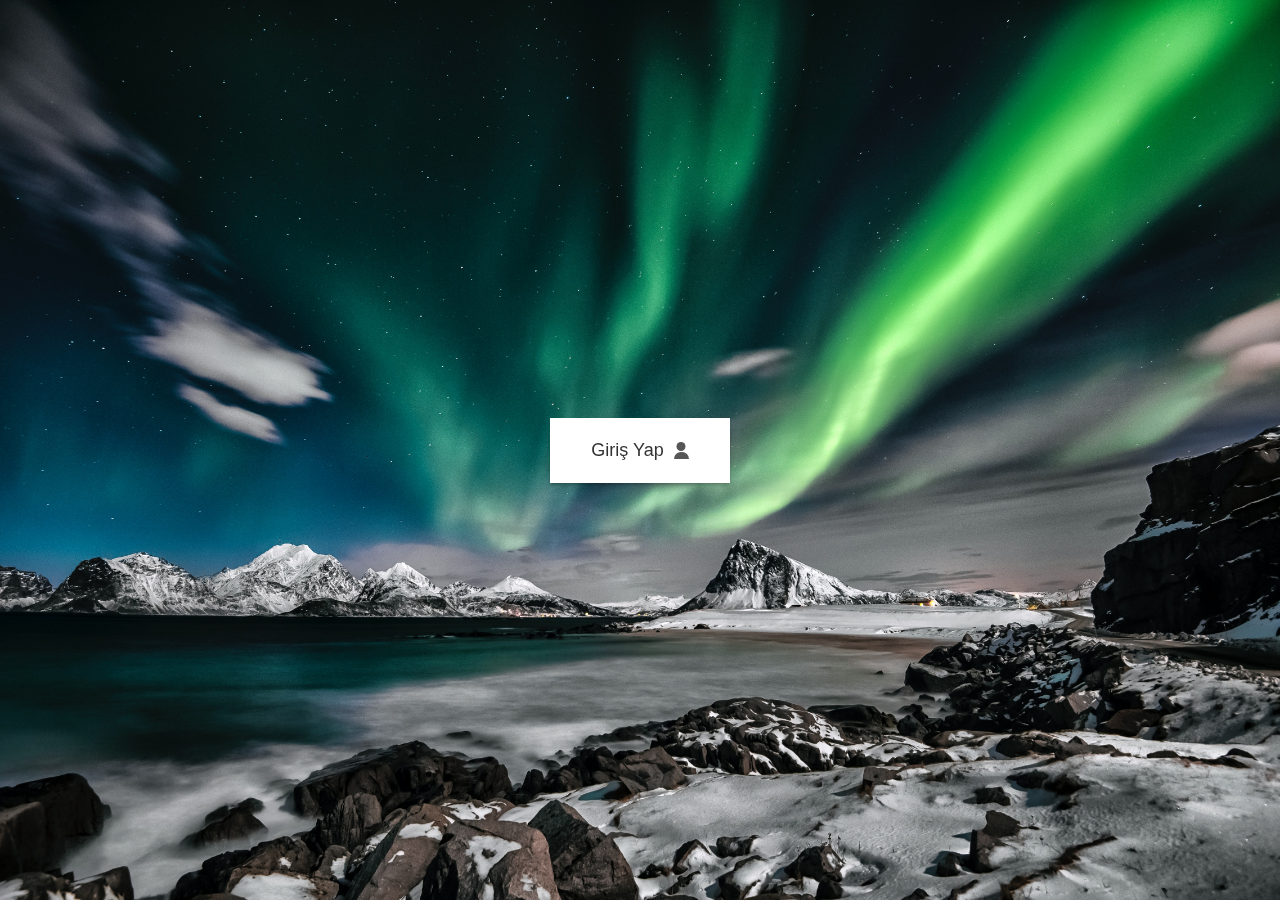
<file: DetaySoft giriş/index.html>
<!DOCTYPE html>
<html lang="en">
<head>
    <meta charset="UTF-8">
    <meta http-equiv="X-UA-Compatible" content="IE=edge">
    <meta name="viewport" content="width=device-width, initial-scale=1.0">
    <link rel="stylesheet" href="style.css">
    <title>detaylogin</title>
</head>
<body>

    <input class="c-checkbox" type="checkbox" id="start">
<input class="c-checkbox" type="checkbox" id="progress2">
<input class="c-checkbox" type="checkbox" id="progress3">
<input class="c-checkbox" type="checkbox" id="finish">
<div class="c-form__progress"></div>

<div class="c-formContainer">
  <div class="c-welcome">Welcome to ToDo     
    <a href="DetaySoft Project/index.html"> ToDoya Devam Et</a>
  </div>
  <form class="c-form" action="">
    <div class="c-form__group">
      <label class="c-form__label" for="username">
                    <input
                        type="text"
                        id="username"
                        class="c-form__input"
                        placeholder=" "
                        pattern="[^\s]+" 
                        required> <!--Formun gönderilmeden önce boşluk kısımlarının doldurulması gereklidir
                        pattern kısmında herhangi bir boşluk istediğimi belittim(kullanıcı isminin birleşik yazılması istenmektedir)  -->

                    <label class="c-form__next" for="progress2" role="button">
                        <span class="c-form__nextIcon"></span>
                    </label>

      <span class="c-form__groupLabel">Kullanıcı adınız nedir?</span>
      <b class="c-form__border"></b>
      </label>
    </div>

    <div class="c-form__group">
      <label class="c-form__label" for="femail">
                    <input
                        type="email"
                        id="femail"
                        class="c-form__input"       
                        placeholder=" "
                        pattern="[A-Za-z0-9._%+-]+@[A-Za-z0-9.-]+\.[A-Za-z]{1,63}$"  
                        required> <!-- formun gönderilmeden önce boşluk kısımlarının doldurulması gereklidir
                        pattern kısmında e-posta için gereklilikleri belitttim.ilk olarak harf giriliyor daha sonra "@"işaretini ve ondan sonra bir 
                        harf daha asonra tekrar bir harf daha giriyoruz 
                        daha sonra "." kontrol ediliyor ve ondan sonra bir harf daha giriyoruz (a@a.c) -->

                    <label class="c-form__next" for="progress3" role="button">
                        <span class="c-form__nextIcon"></span>
                    </label>

      <span class="c-form__groupLabel">E-mail adresiniz nedir?</span>
      <b class="c-form__border"></b>
      </label>
    </div>

    <div class="c-form__group">
      <label class="c-form__label" for="fpass">
                    <input
                        type="password"
                        id="fpass"
                        class="c-form__input"
                        placeholder=" "
                        required> <!-- formun gönderilmeden önce boşluğun doldurulması gereklidir --> 

                    <label class="c-form__next" for="finish" role="button">
                        <span class="c-form__nextIcon"></span>
                    </label>

      <span class="c-form__groupLabel">Şifrenizi giriniz.</span>
      <b class="c-form__border"></b>
      </label>
    </div>

    <label class="c-form__toggle" for="start">Giriş Yap<span class="c-form__toggleIcon"></span></label>
  </form>
</div>
</body>
</html>
</file>
<file: DetaySoft giriş/style.css>
body {
	 font-family: "Open Sans", sans-serif;
	 margin: 0;
	 height: 100vh;
	 display: grid;
	 place-items: center;
	 background-image: url(auroraback.jpg);
	 background-position:center;
	 background-size: cover;
	 position: relative;
	 overflow: hidden;
}
 .c-checkbox {
	 display: none;
}
 .c-checkbox:nth-of-type(1):checked ~ .c-formContainer .c-form__toggle {
	 visibility: hidden;
	 opacity: 0;
	 transform: scale(0.7);
}
 .c-checkbox:nth-of-type(1):checked ~ .c-formContainer .c-form {
	 width: 382px;
}
 .c-checkbox:nth-of-type(1):checked ~ .c-formContainer .c-form .c-form__group:nth-child(1) {
	 visibility: visible;
	 opacity: 1;
}
 .c-checkbox:nth-of-type(1):checked ~ .c-formContainer .c-form .c-form__group:nth-child(1) .c-form__border {
	 width: 100%;
}
 .c-checkbox:nth-of-type(1):checked ~ .c-formContainer .c-form .c-form__group:nth-child(1) .c-form__input:not(:placeholder-shown):invalid ~ .c-form__border, .c-checkbox:nth-of-type(1):checked ~ .c-formContainer .c-form .c-form__group:nth-child(1) .c-form__input:not(:placeholder-shown):invalid ~ .c-form__next {
	 color: #f03;
}
 .c-checkbox:nth-of-type(1):checked ~ .c-formContainer .c-form .c-form__group:nth-child(1) .c-form__input:required:valid ~ .c-form__next {
	 pointer-events: initial;
	 color: #565656;
}
 .c-checkbox:nth-of-type(2):checked ~ .c-form__progress {
	 width: calc(100vw / 3);
}
 .c-checkbox:nth-of-type(2):checked ~ .c-formContainer .c-form .c-form__group:nth-child(1) {
	 visibility: hidden;
	 opacity: 0;
}
 .c-checkbox:nth-of-type(2):checked ~ .c-formContainer .c-form .c-form__group:nth-child(1) .c-form__border {
	 width: 0;
}
 .c-checkbox:nth-of-type(2):checked ~ .c-formContainer .c-form .c-form__group:nth-child(2) {
	 visibility: visible;
	 opacity: 1;
}
 .c-checkbox:nth-of-type(2):checked ~ .c-formContainer .c-form .c-form__group:nth-child(2) .c-form__border {
	 width: 100%;
}
 .c-checkbox:nth-of-type(2):checked ~ .c-formContainer .c-form .c-form__group:nth-child(2) .c-form__input:not(:placeholder-shown):invalid ~ .c-form__border, .c-checkbox:nth-of-type(2):checked ~ .c-formContainer .c-form .c-form__group:nth-child(2) .c-form__input:not(:placeholder-shown):invalid ~ .c-form__next {
	 color: #f03;
}
 .c-checkbox:nth-of-type(2):checked ~ .c-formContainer .c-form .c-form__group:nth-child(2) .c-form__input:required:valid ~ .c-form__next {
	 pointer-events: initial;
	 color: #565656;
}
 .c-checkbox:nth-of-type(3):checked ~ .c-form__progress {
	 width: calc((100vw / 3) + 100vw / 3);
}
 .c-checkbox:nth-of-type(3):checked ~ .c-formContainer .c-form .c-form__group:nth-child(2) {
	 visibility: hidden;
	 opacity: 0;
}
 .c-checkbox:nth-of-type(3):checked ~ .c-formContainer .c-form .c-form__group:nth-child(2) .c-form__border {
	 width: 0;
}
 .c-checkbox:nth-of-type(3):checked ~ .c-formContainer .c-form .c-form__group:nth-child(3) {
	 visibility: visible;
	 opacity: 1;
}
 .c-checkbox:nth-of-type(3):checked ~ .c-formContainer .c-form .c-form__group:nth-child(3) .c-form__border {
	 width: 100%;
}
 .c-checkbox:nth-of-type(3):checked ~ .c-formContainer .c-form .c-form__group:nth-child(3) .c-form__input:not(:placeholder-shown):invalid ~ .c-form__border, .c-checkbox:nth-of-type(3):checked ~ .c-formContainer .c-form .c-form__group:nth-child(3) .c-form__input:not(:placeholder-shown):invalid ~ .c-form__next {
	 color: #f03;
}
 .c-checkbox:nth-of-type(3):checked ~ .c-formContainer .c-form .c-form__group:nth-child(3) .c-form__input:required:valid ~ .c-form__next {
	 pointer-events: initial;
	 color: #565656;
}
 #finish:checked ~ .c-form__progress {
	 width: 100vw;
}
 #finish:checked ~ .c-formContainer .c-form {
	 transition: opacity 0.2s 0.1s, transform 0.3s;
	 opacity: 0;
	 transform: translateX(50%) scaleX(0);
}
 #finish:checked ~ .c-formContainer .c-form .c-form__group:nth-child(3) {
	 transition: 0s;
	 visibility: hidden;
	 opacity: 0;
}
 #finish:checked ~ .c-formContainer .c-form .c-form__group:nth-child(3) .c-form__border {
	 width: 0;
}
 #finish:checked ~ .c-formContainer .c-welcome {
	 opacity: 1;
}
 .c-formContainer {
	 width: 180px;
	 height: 65px;
	 z-index: 1;
	 display: flex;
	 justify-content: center;
}
 .c-welcome {
	 position: absolute;
	 width: max-content;
	 height: inherit;
	 font-size: 40px;
	 color: #fff;
	 opacity: 0;
	 transition: 0.3s;
}

 .c-welcome a
{
 color: white;
 size: initial;
 position: absolute;
 top: 100px;
 right: 100px;
 font-size: 20px;
 text-decoration: none;
}
 .c-form {
	 position: relative;
	 width: inherit;
	 height: inherit;
	 background-color: #fff;
	 box-shadow: 0 5px 10px -2px rgba(0, 0, 0, 0.2), 0 2px 4px -1px rgba(0, 0, 0, 0.3);
}
 .c-form__toggle {
	 width: inherit;
	 height: inherit;
	 border-radius: 20px;
	 font-size: 18px;
	 color: #333;
	 cursor: pointer;
	 transition: 0.2s;
	 display: flex;
	 align-items: center;
	 justify-content: center;
}
 .c-form__toggleIcon {
	 display: inline-block;
	 margin-left: 10px;
	 position: relative;
	 width: 15px;
	 height: 17px;
}
 .c-form__toggleIcon::before, .c-form__toggleIcon::after {
	 content: "";
	 position: absolute;
	 background-color: #565656;
}
 .c-form__toggleIcon::before {
	 left: 50%;
	 transform: translateX(-50%);
	 width: 9px;
	 height: 9px;
	 border-radius: 50%;
}
 .c-form__toggleIcon::after {
	 bottom: 0;
	 width: 100%;
	 height: 7px;
	 border-radius: 7px 7px 0 0;
}
 .c-form__group {
	 width: 100%;
	 height: 100%;
	 visibility: hidden;
	 opacity: 0;
	 padding: 12px 15px;
	 box-sizing: border-box;
	 transition: 0.2s 0.2s;
	 position: absolute;
}
 .c-form__label {
	 position: relative;
	 cursor: pointer;
	 width: calc(100% - 40px);
	 height: 100%;
	 display: flex;
	 align-items: flex-end;
}
 .c-form__input {
	 font-size: 20px;
	 font-family: inherit;
	 width: 100%;
	 height: 90%;
	 border: 0;
	 outline: 0;
	 color: #333;
	 box-sizing: border-box;
	 cursor: pointer;
}
 .c-form__input:focus ~ .c-form__groupLabel, .c-form__input:not(:placeholder-shown) ~ .c-form__groupLabel {
	 font-size: 10px;
	 top: -4px;
	 transform: translateY(0);
	 color: #333;
}
 .c-form__input:focus ~ .c-form__border, .c-form__input:not(:placeholder-shown) ~ .c-form__border, .c-form__input:focus ~ .c-form__next, .c-form__input:not(:placeholder-shown) ~ .c-form__next {
	 transition: 0.3s;
}
 .c-form__input:focus {
	 cursor: initial;
}
 .c-form__groupLabel {
	 position: absolute;
	 top: 50%;
	 transform: translateY(-50%);
	 transition: 0.2s;
}
 .c-form__border {
	 position: absolute;
	 width: 0;
	 height: 3px;
	 color: #25a3ff;
	 background-color: currentColor;
	 transition: 1s 0.2s ease-out;
}
 .c-form__next {
	 color: #25a3ff;
	 position: absolute;
	 right: -40px;
	 height: 100%;
	 width: 40px;
	 cursor: pointer;
	 pointer-events: none;
	 display: flex;
	 align-items: center;
	 justify-content: flex-end;
}
 .c-form__nextIcon {
	 position: relative;
	 right: 1.5px;
	 width: 20px;
	 height: 3px;
	 background-color: currentColor;
}
 .c-form__nextIcon::before, .c-form__nextIcon::after {
	 content: "";
	 position: absolute;
	 right: -1.5px;
	 width: 15px;
	 height: 3px;
	 background-color: inherit;
}
 .c-form__nextIcon::before {
	 bottom: -1.5px;
	 transform-origin: top right;
	 transform: rotate(45deg);
}
 .c-form__nextIcon::after {
	 top: -1.5px;
	 transform-origin: bottom right;
	 transform: rotate(-45deg);
}
 .c-form__progress {
	 position: fixed;
	 height: 100%;
	 width: 0;
	 background-image: url(pexels-tobias-bjørkli-1940038.jpg);
	 background-size: cover;
	 background-position: center;
	 transition: 0.3s;
}
</file>
